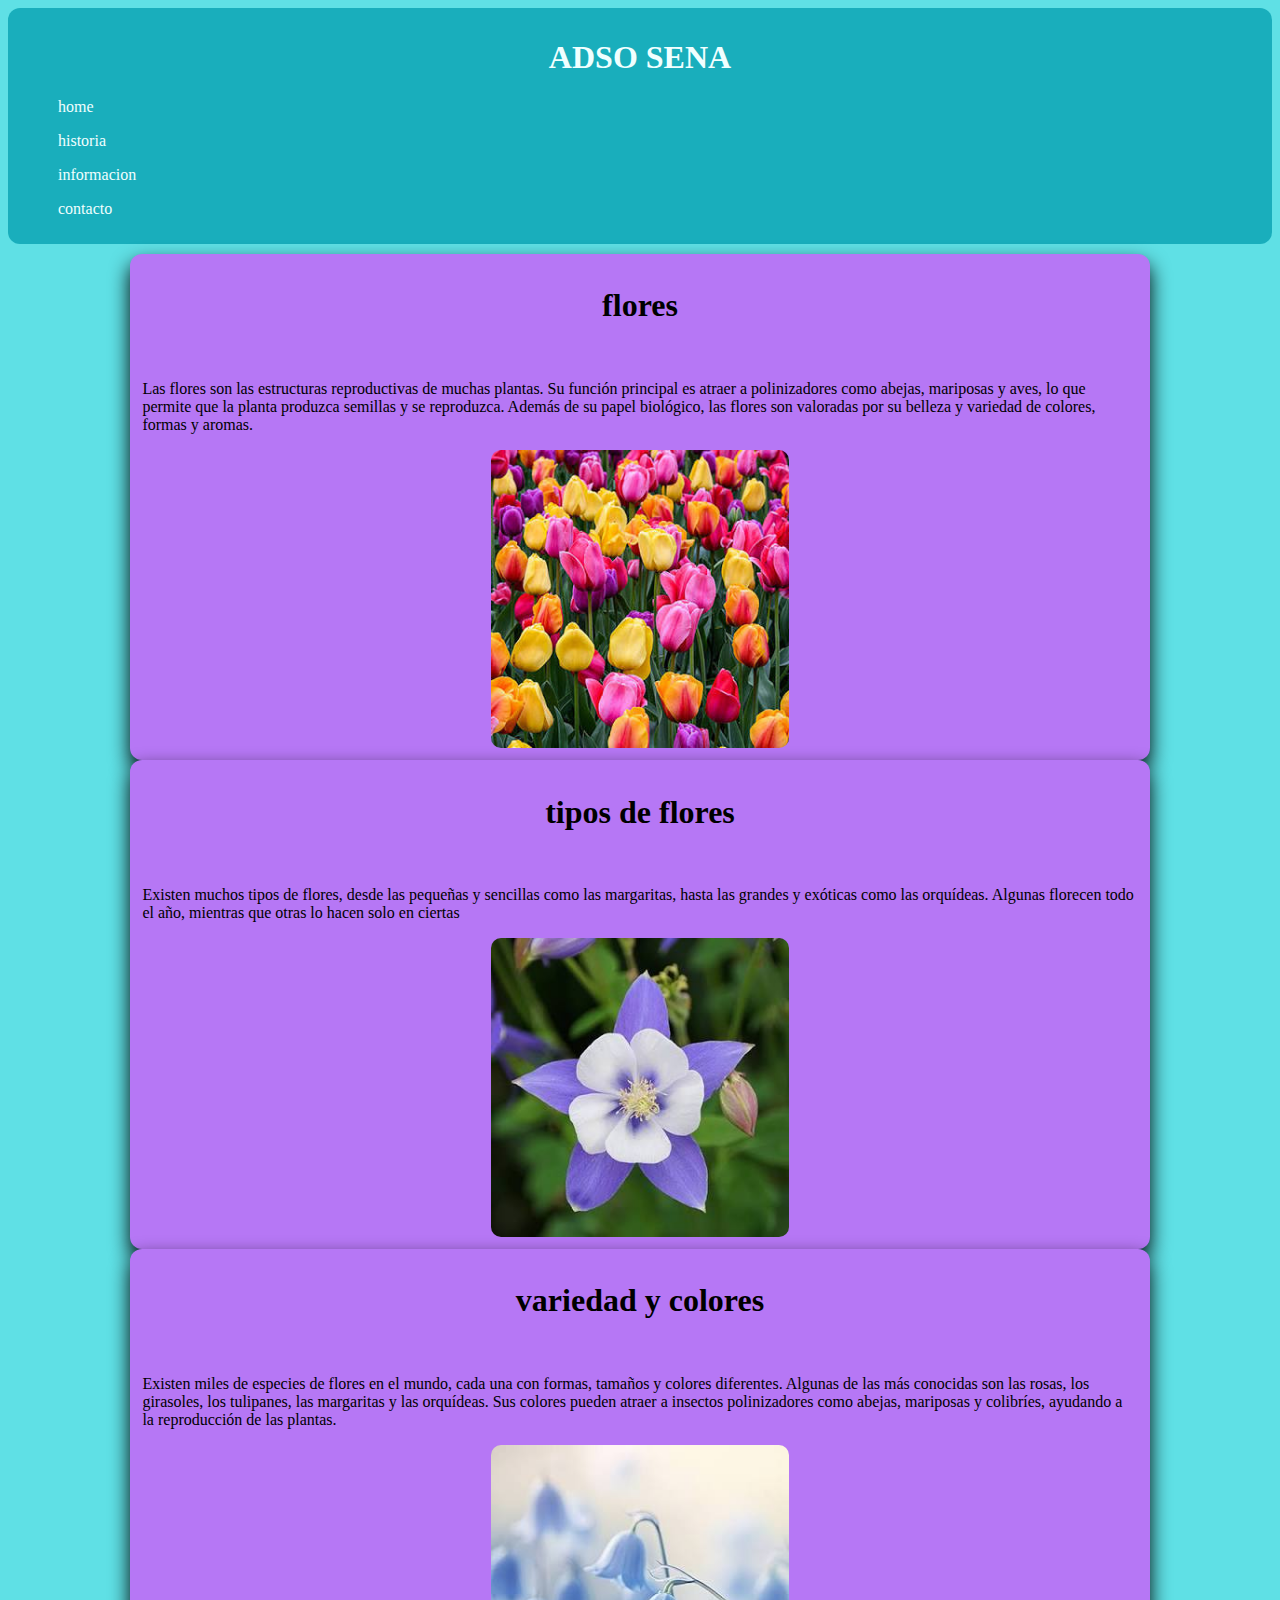
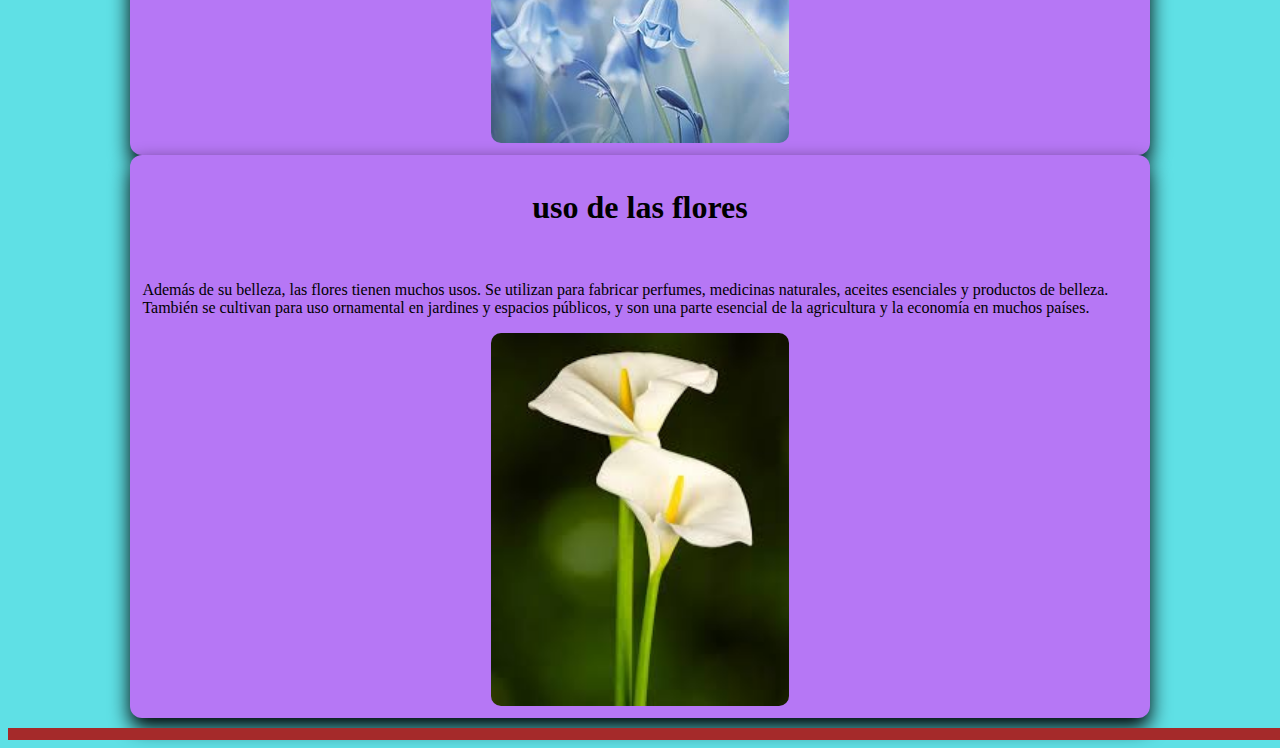
<file: index.html>
<!DOCTYPE html>
<html lang="en">
<head>
    <meta charset="UTF-8">
    <meta name="viewport" content="width=device-width, initial-scale=1.0">
    <title>home</title>
    <link rel="stylesheet" href="estilos/style.css">
</head>
<body>
    <header> 
        <h1>ADSO SENA</h1> 
        <nav>
            <ul><li><a href=""></a></li>home</ul>
            <ul><li><a  href=""></a></li>historia</ul>
            <ul><li><a href=""></a></li>informacion</ul>
            <ul><li><a href=""></a></li>contacto</ul>
        </nav>
    </header>
    <main>
        <section>
            <h1>flores</h1>
            <br>
            <p>Las flores son las estructuras reproductivas de muchas plantas. Su función principal es atraer a polinizadores como abejas, mariposas y aves, lo que permite que la planta produzca semillas y se reproduzca. Además de su papel biológico, las flores son valoradas por su belleza y variedad de colores, formas y aromas.</p> <img class="img01" src="imagenes/1.jpg" alt="">
        </section>
        <section>
            <h1>tipos de flores</h1>
            <br>
            <p>Existen muchos tipos de flores, desde las pequeñas y sencillas como las margaritas, hasta las grandes y exóticas como las orquídeas. Algunas florecen todo el año, mientras que otras lo hacen solo en ciertas</p> <img class="img02" src="imagenes/2.jpg" alt="">
        </section>
        <section>
            <h1>variedad y colores</h1>
            <br>
            <p>Existen miles de especies de flores en el mundo, cada una con formas, tamaños y colores diferentes. Algunas de las más conocidas son las rosas, los girasoles, los tulipanes, las margaritas y las orquídeas. Sus colores pueden atraer a insectos polinizadores como abejas, mariposas y colibríes, ayudando a la reproducción de las plantas.</p> <img class="img03" src="imagenes/3.jpg" alt="">
        </section>
        <section>
            <h1>uso de las flores</h1>
            <br> 
            <p>Además de su belleza, las flores tienen muchos usos. Se utilizan para fabricar perfumes, medicinas naturales, aceites esenciales y productos de belleza. También se cultivan para uso ornamental en jardines y espacios públicos, y son una parte esencial de la agricultura y la economía en muchos países.</p> <img class="img04" src="imagenes/4.jpg" alt="">
        </section>
    </main>
    <footer>

    </footer>
</body>
</html>
</file>
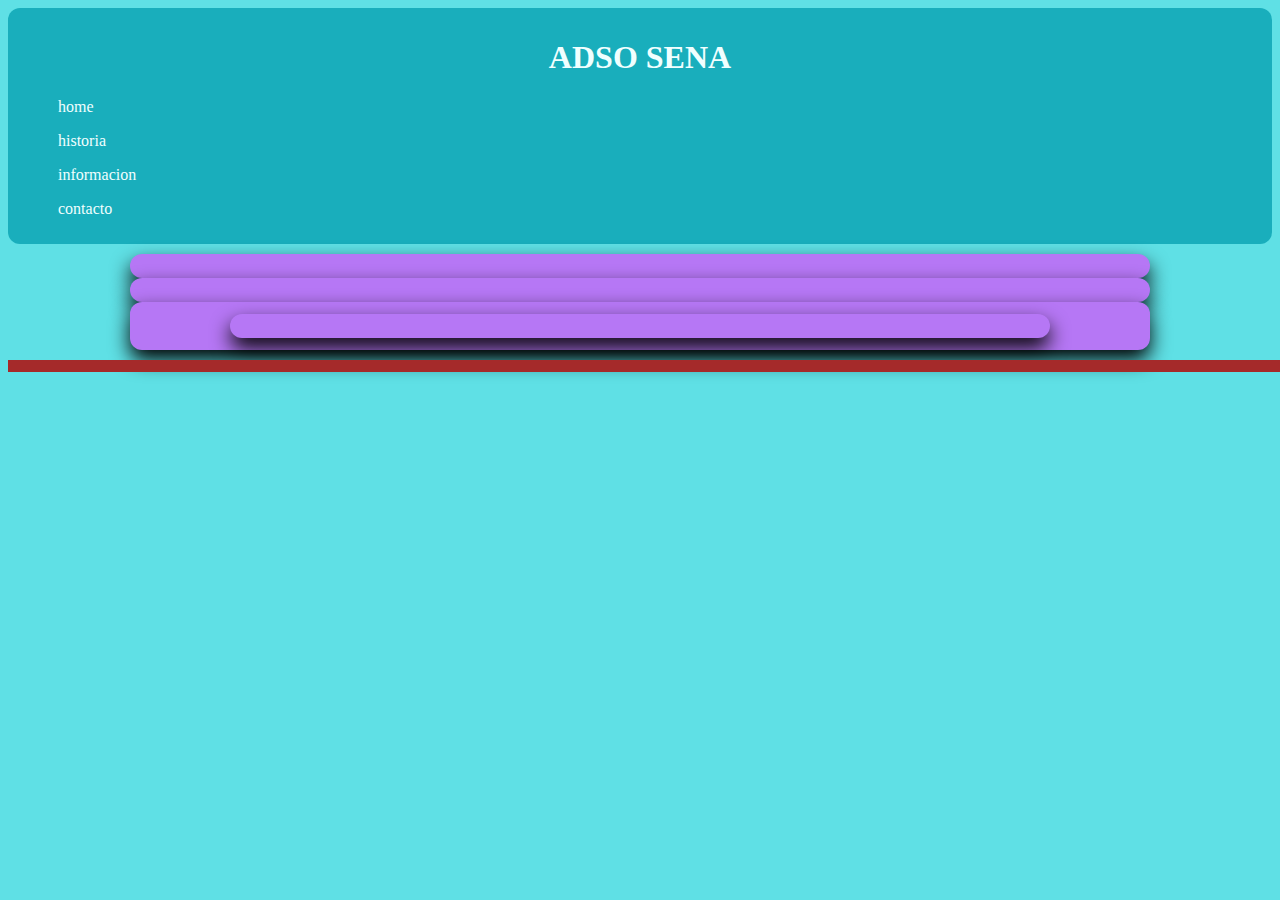
<file: contactos.html>
<!DOCTYPE html>
<html lang="en">
<head>
    <meta charset="UTF-8">
    <meta name="viewport" content="width=device-width, initial-scale=1.0">
    <title>historia</title>
    <link rel="stylesheet" href="estilos/style.css">
</head>
<body>
    <header> 
        <h1>ADSO SENA</h1> 
        <nav>
            <ul><li><a href=""></a></li>home</ul>
            <ul><li><a  href=""></a></li>historia</ul>
            <ul><li><a href=""></a></li>informacion</ul>
            <ul><li><a href=""></a></li>contacto</ul>
        </nav>
    </header>
    <main>
        <section>
            
        </section>
        <section>
            
        </section>
        <section>
            
        <section>
    
        </section>
    </main>
    <footer>

    </footer>
</body>
</html>
</file>
<file: estilos/style.css>
body{ 
    background-color: rgb(95, 224, 229);
}
header{ 
    max-width: 1800px;
    background-color: rgb(25, 174, 188);
    color: azure;
    border-radius: 12px;
    padding: 10px;
}
nav li{ 
    text-decoration:none;
    display: block;
    font-family: Arial, Helvetica, sans-serif;
    margin: 0  auto;
}
nav ul{ 
    list-style: none;
}
main{ 
    padding: 10px;
    border-radius: 12px;
}
section{ 
    width: 80%;
    padding: 12px;
    border-radius: 12px;
    background-color: rgb(182, 119, 245);
    margin: 0 auto;
    box-shadow: 0 10px 20px black;
}
footer{ 
    width: 100%;
    padding: 6px;
    text-align: center;
    background-color: brown;
    font-size: 15px;
    color: azure;
}
.img01{ 
    width: 30%;
    height: auto;
    border-radius: 10px;
    display: block;
    margin-left: auto;
    margin-right: auto;
} 
.img02{ 
    width: 30%;
    height: auto;
    border-radius: 10px;
    display: block;
    margin-left: auto;
    margin-right: auto;
} 
.img03{ 
    width: 30%;
    height: auto;
    border-radius: 10px;
    margin-left: auto;
    margin-right: auto;
    display: block;
} 
.img04{ 
    width: 30%;
    height: auto;
    border-radius: 10px;
    display: block;
    margin-left: auto;
    margin-right: auto;
} 
h1{ 
    text-align: center;
}
</file>
